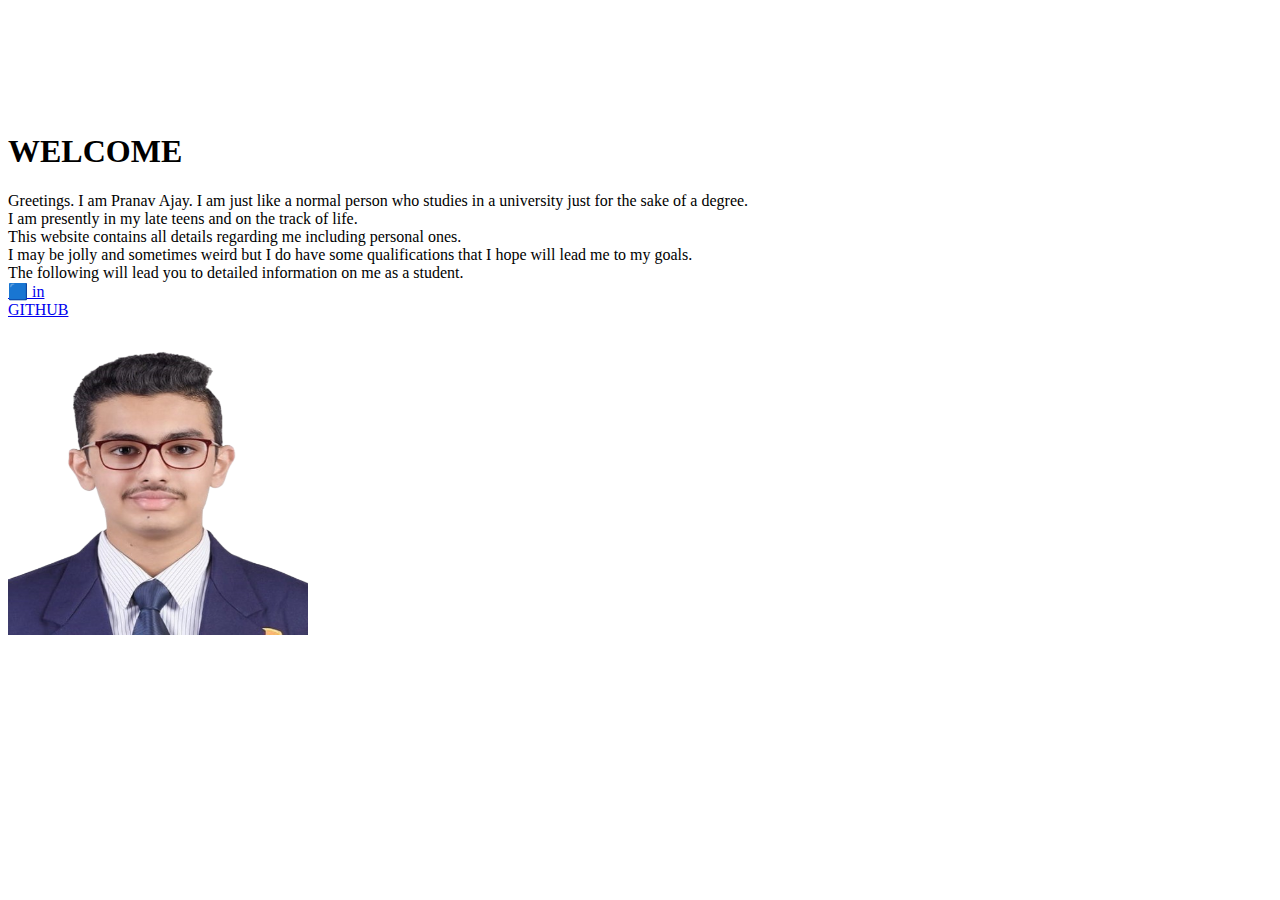
<file: index.html>
<!DOCTYPE html>
<html lang="en">
<head>
  <meta charset="UTF-8">
  <meta name="viewport" content="width=device-width, initial-scale=1.0">
  <title>My Portfolio</title>
  <link rel="stylesheet" href="styles.css" type="text/css">
</head>

<body>
  <iframe src="buttons.html" width="100%" height="100px" frameborder="0"></iframe>

    <h1>WELCOME</h1>
    <p>
      Greetings. I am Pranav Ajay. I am just like a normal person who studies in a university just for the sake of a degree.<br>
      I am presently in my late teens and on the track of life.<br>
      This website contains all details regarding me including personal ones.<br>
      I may be jolly and sometimes weird but I do have some qualifications that I hope will lead me to my goals.<br>
      The following will lead you to detailed information on me as a student.<br>
      <a href="https://www.linkedin.com/feed/?trk=guest_homepage-basic_nav-header-signin" target="_blank">🟦 in</a><br>
      <a href="https://github.com/Pranav-Ajay" target="_blank">GITHUB</a>
 
    </p>
    <img src="Photo-removebg-preview.png" width="300" height="300">
    

</body>
</html>
</file>
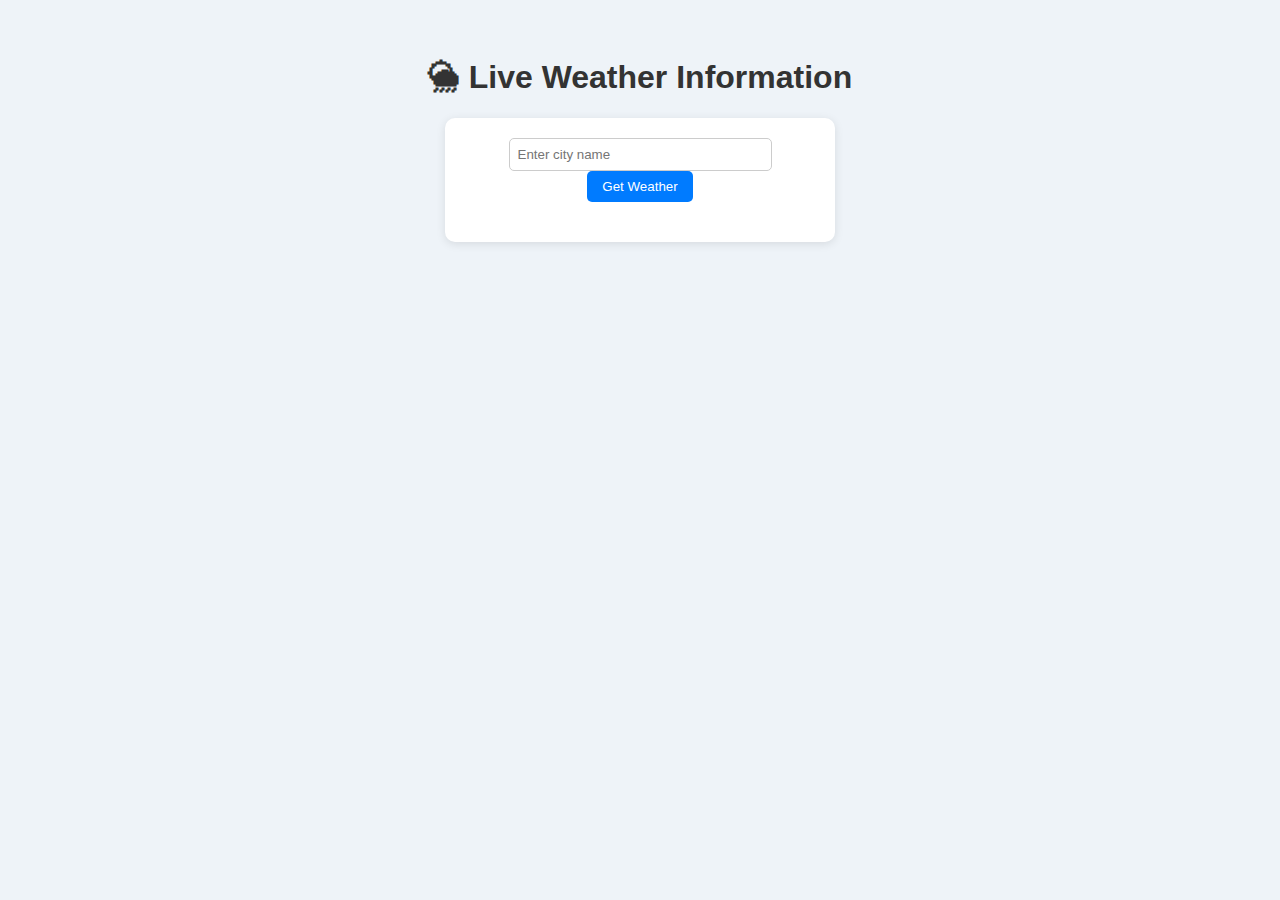
<file: weather.html>
<!DOCTYPE html>
<html lang="en">
<head>
  <meta charset="UTF-8">
  <title>Live Weather Info</title>
  <style>
    body {
      font-family: Arial, sans-serif;
      background: #eef3f8;
      text-align: center;
      padding: 30px;
    }
    h1 { color: #333; }
    .weather-container {
      background: #fff;
      border-radius: 10px;
      box-shadow: 0 2px 10px rgba(0,0,0,0.1);
      padding: 20px;
      max-width: 350px;
      margin: 0 auto;
    }
    input {
      padding: 8px;
      border-radius: 5px;
      border: 1px solid #ccc;
      width: 70%;
    }
    button {
      padding: 8px 15px;
      border: none;
      background: #007BFF;
      color: white;
      border-radius: 5px;
      cursor: pointer;
    }
    button:hover { background: #0056b3; }
    #weather-info {
      margin-top: 20px;
    }
    #weather-info img {
      vertical-align: middle;
    }
    .error {
      color: red;
      margin-top: 10px;
    }
  </style>
</head>
<body>

  <h1>🌦 Live Weather Information</h1>

  <div class="weather-container">
    <input type="text" id="city-input" placeholder="Enter city name">
    <button id="get-weather">Get Weather</button>
    <div id="weather-info"></div>
    <div class="error" id="error-message"></div>
  </div>

  <script>
    const apiKey = "abc123def456ghi789";

    document.getElementById("get-weather").addEventListener("click", () => {
      const city = document.getElementById("city-input").value.trim();
      const weatherInfo = document.getElementById("weather-info");
      const errorMessage = document.getElementById("error-message");

      weatherInfo.innerHTML = "";
      errorMessage.textContent = "";

      if (!city) {
        errorMessage.textContent = "Please enter a city name.";
        return;
      }

      fetch(`https://api.openweathermap.org/data/2.5/weather?q=${city}&appid=${apiKey}&units=metric`)
        .then(response => {
          if (!response.ok) {
            throw new Error("City not found");
          }
          return response.json();
        })
        .then(data => {
          const cityName = data.name;
          const temp = data.main.temp;
          const description = data.weather[0].description;
          const icon = `https://openweathermap.org/img/wn/${data.weather[0].icon}@2x.png`;

          weatherInfo.innerHTML = `
            <h2>${cityName}</h2>
            <p><strong>Temperature:</strong> ${temp}°C</p>
            <p><strong>Condition:</strong> ${description}</p>
            <img src="${icon}" alt="${description}">
          `;
        })
        .catch(error => {
          errorMessage.textContent = error.message;
        });
    });
  </script>

</body>
</html>
</file>
<file: styles.css>

</file>
